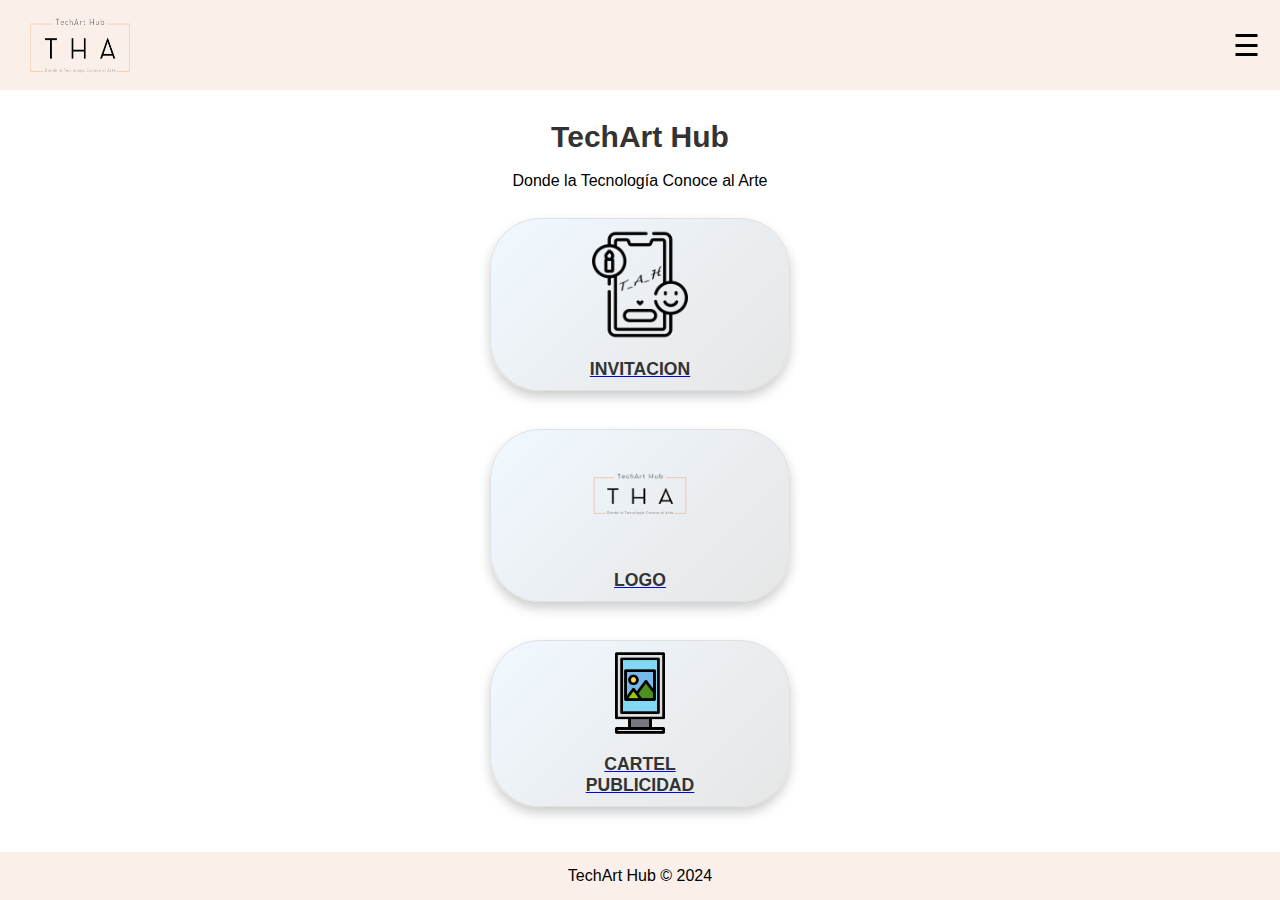
<file: index.html>
<!DOCTYPE html>
<html lang="es">
<head>
    <meta charset="UTF-8">
    <meta name="viewport" content="width=device-width, initial-scale=1.0">
    <title>TechArt Hub</title>
    <link rel="stylesheet" href="CSS/styles.css">
</head>
<body>
    <header>
        <img src="IMG/logo.png" alt="" class="logo">
        <nav>
            <button class="nav-toggle" aria-label="Toggle navigation">☰</button>
            <div class="nav-menu">
                <ul>
                    <li><a href="https://www.facebook.com/profile.php?id=61562823488842&mibextid=ZbWKwL">Contacto</a></li>
                    <li><a href="qs.html">¿Quienes Somos?</a></li>
                </ul>
            </div>
        </nav>
    </header>
    <main>
        <h1 class="TAH">TechArt Hub</h1><br>
        <p>Donde la Tecnología Conoce al Arte</p><br>

        <a href="SERVICIOS/invitacion/Index.html">
            <div id="in" class="in">
                <img src="IMG/invitacion.png" alt="100">
                <p><b>INVITACION</b></p>
            </div>
        </a>
        <br>
        <a href="SERVICIOS/logo.html">
            <div id="in" class="in">
                <img src="IMG/logo2.png" alt="100">
                <p><b>LOGO</b></p>
            </div>
        </a>
        <br>
        <a href="SERVICIOS/CP.html">
            <div id="car" class="car">
                <img src="IMG/cartel.png" alt="100" width="80" height="80">
                <p><b>CARTEL <br> PUBLICIDAD</b></p>
            </div>
        </a>
    </main>
    <footer>
        <p>TechArt Hub &copy; 2024</p>
    </footer>
    <script src="JS/scripts.js"></script>
</body>
</html>
</file>
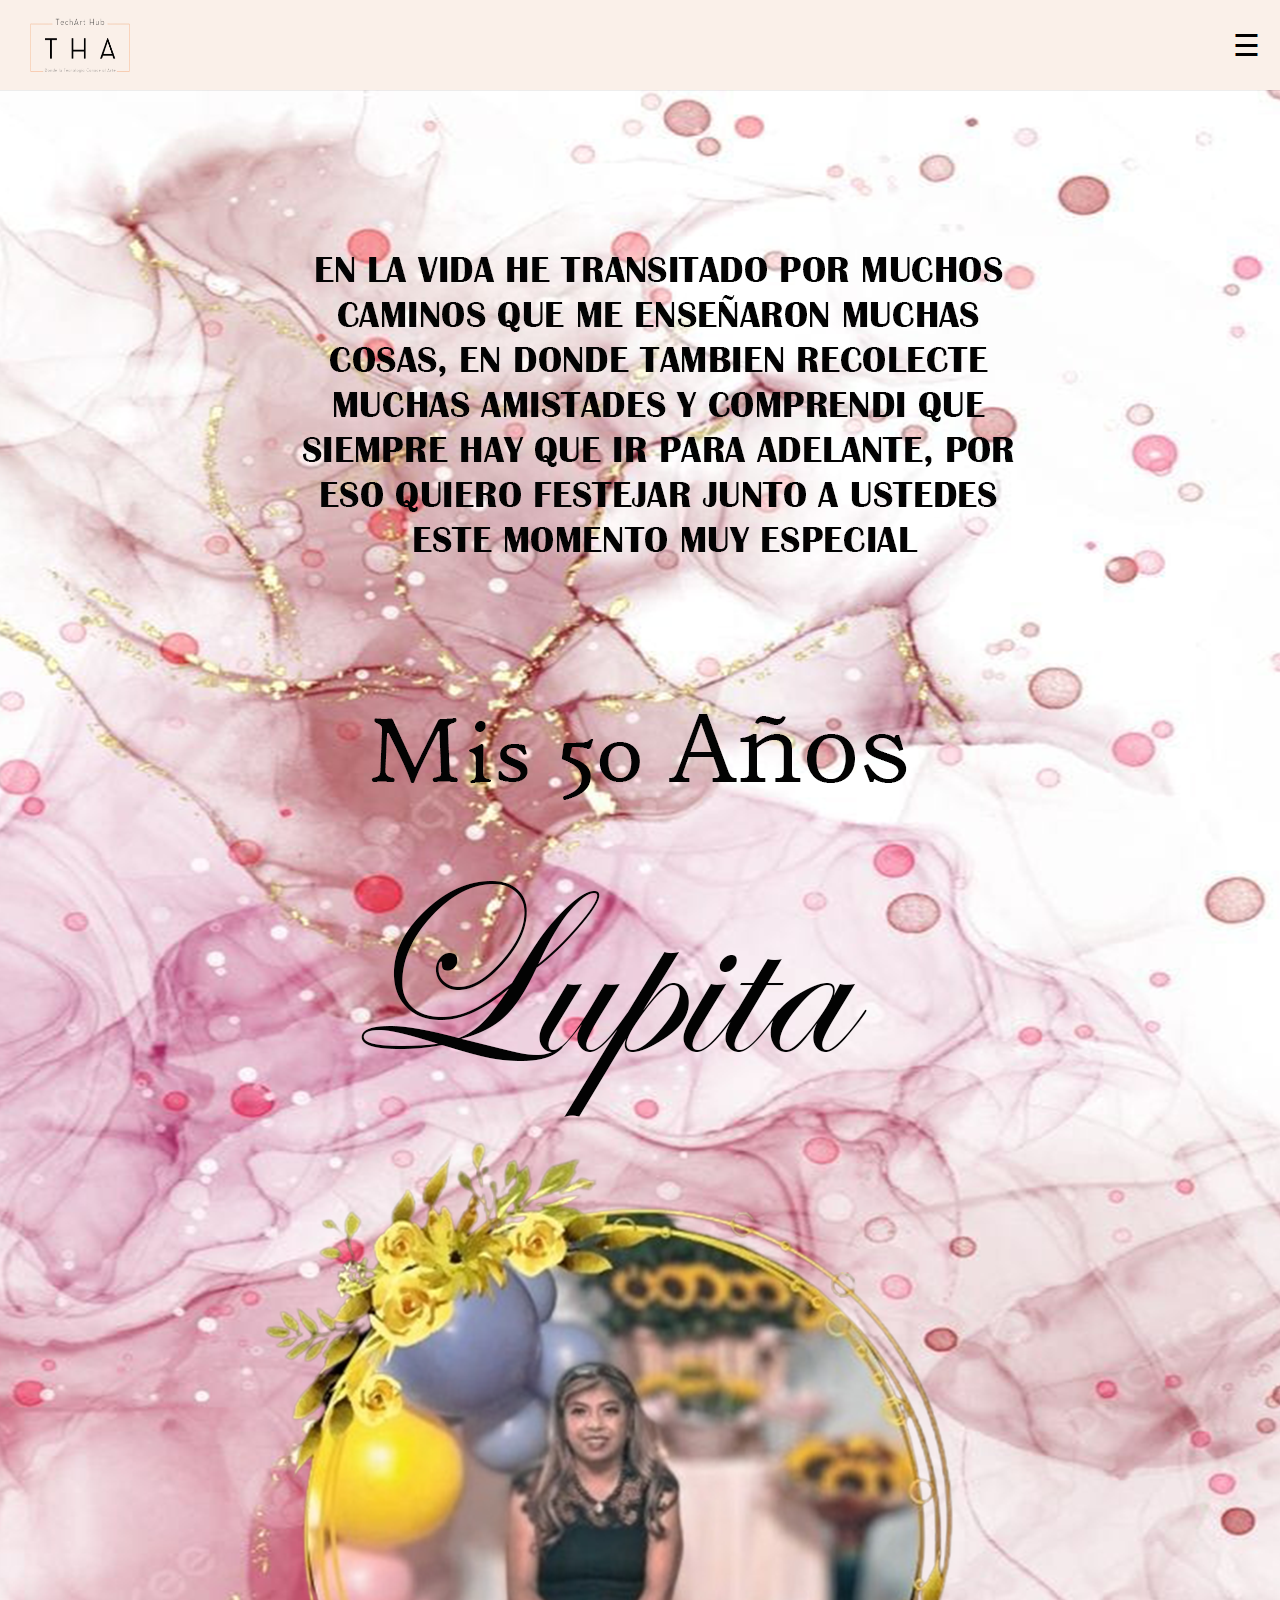
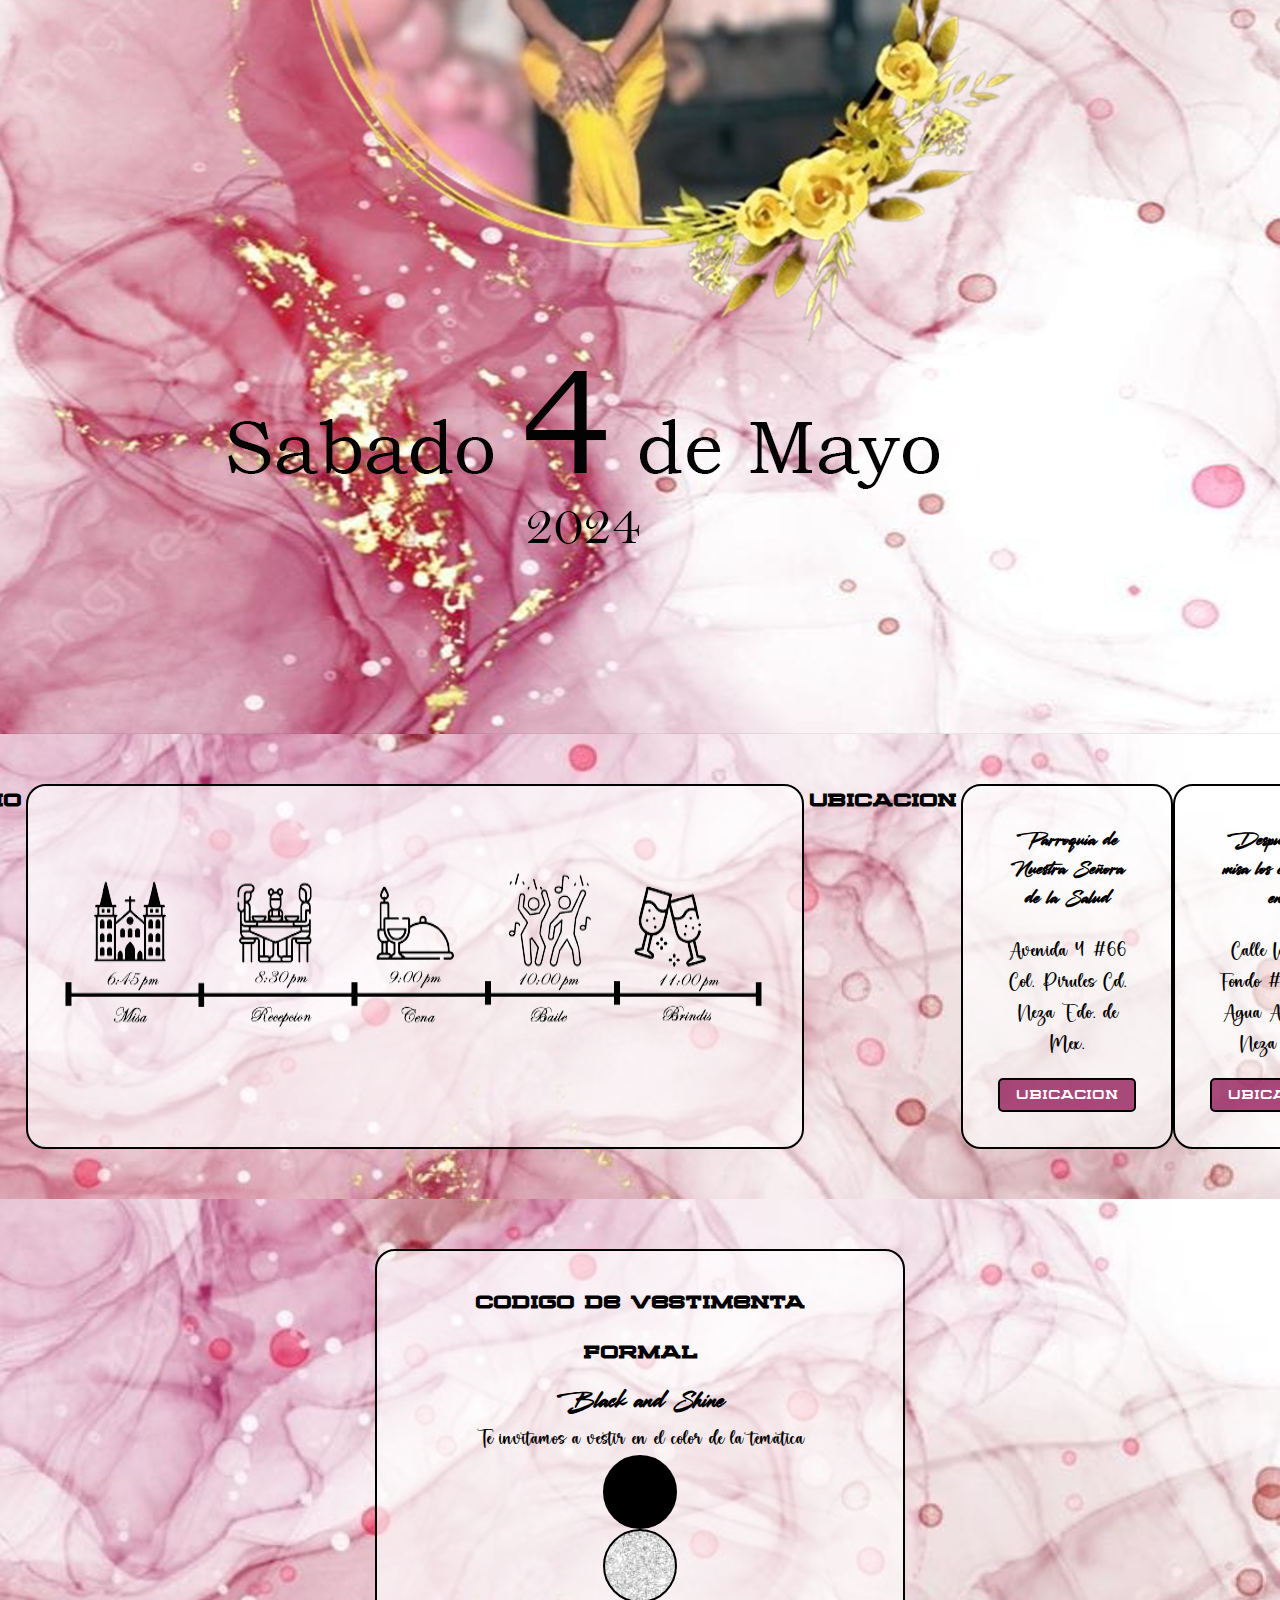
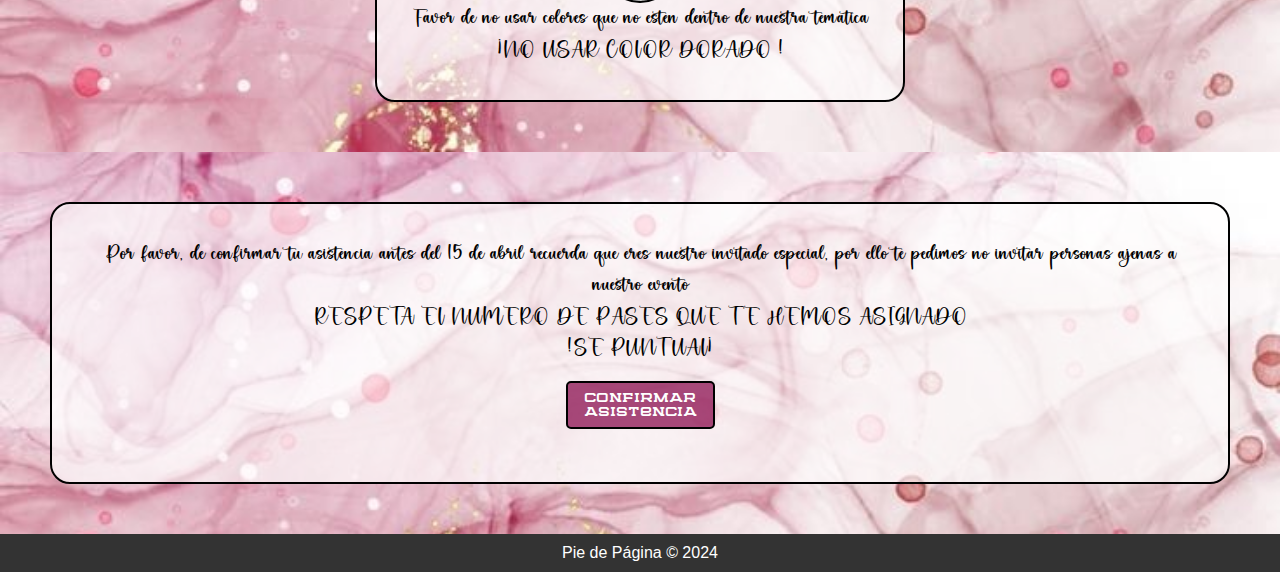
<file: SERVICIOS/invitacion/Index.html>
<!DOCTYPE html>
<html lang="es">
<head>
    <meta charset="UTF-8">
    <meta name="viewport" content="width=device-width, initial-scale=1.0">
    <title>TechArt Hub</title>
    <link rel="stylesheet" href="CSS/invitacion1.css">
    <link rel="stylesheet" href="CSS/invitacion.css">
    <link rel="stylesheet" href="CSS/text.css">
</head>
<body>
    <header>
        <img src="IMG/logo.png" alt="" class="logo">
        <nav>
            <button class="nav-toggle" aria-label="Toggle navigation">☰</button>
            <div class="nav-menu">
                <ul>
                    <li><a href="https://www.facebook.com/profile.php?id=61562823488842&mibextid=ZbWKwL">Contacto</a></li>
                    <li><a href="/TechArtHub.github.io">Inicio</a></li>
                </ul>
            </div>
        </nav>
    </header>
    <main>
        <div>
            <!-- --------- -->
            <section id="INICIO">
                <img src="IMG/invitacion.png">
            </section>
        
            <section id="INFORMACION">
                <h2>HORARIO</h2>
                <img src="IMG/linea.png">
                <h3>UBICACION</h3>
                <div id="iglecia">
                    <h4>Parroquia de Nuestra Señora de la Salud</h4>
                    <br>
                    <p>Avenida 4 #66 Col. Pirules Cd. Neza Edo. de Mex.</p>
                    <br>
                    <a href="https://maps.app.goo.gl/g1wb4tkPhvEtfM1P9" id="bot">UBICACION</a>
                </div>
                <br>
                <br>
                <div id="evento">
                    <h4>Despues de la misa los esperamos en:</h4>
                    <br>
                    <p>Calle Lado del Fondo #192 Col. Agua Azul Cd. Neza Mex.</p>
                    <br>
                    <a href="https://maps.app.goo.gl/f1De9fep7LTzXS377" id="bot">UBICACION</a>
                </div>
            </section>
        
            <section id="VESTIMENTA">
                <div>
                    <h2>CODIGO DE VESTIMENTA</h2>
                    <br>
                    <h3>FORMAL<h3>
                    <h4> Black and Shine</h4>
                    <P>Te invitamos a vestir en el color de la tematica</P>
                    <center><div class="cn"></div></center>
                    <center><div class="pl"></div></center>
                    <p>Favor de no usar colores que no estén dentro de nuestra temática </p>
                    <p>¡NO USAR COLOR  DORADO !</p>
                </div>
            </section>
            
            <section id="ASISTENCIA">
                <div>
                <p>
                    Por favor, de confirmar tu asistencia antes del 15 de abril
                    recuerda que eres nuestro invitado especial, por ello te pedimos 
                    no invitar personas ajenas a nuestro evento <br>
                    RESPETA EL NUMERO DE PASES QUE TE HEMOS ASIGNADO <BR>
                        !SE PUNTUAL¡
                </p>
                <br>
                <a href="invitacion/confirmacion.html" id="bot">CONFIRMAR <br> ASISTENCIA</a>
                <br><br>
            </div>
            </section>
            <!-- --------- -->
        </div>
    </main>
    <footer>
        <p>Pie de Página &copy; 2024</p>
    </footer>
    <script src="invitacion.js"></script>
</body>
</html>
</file>
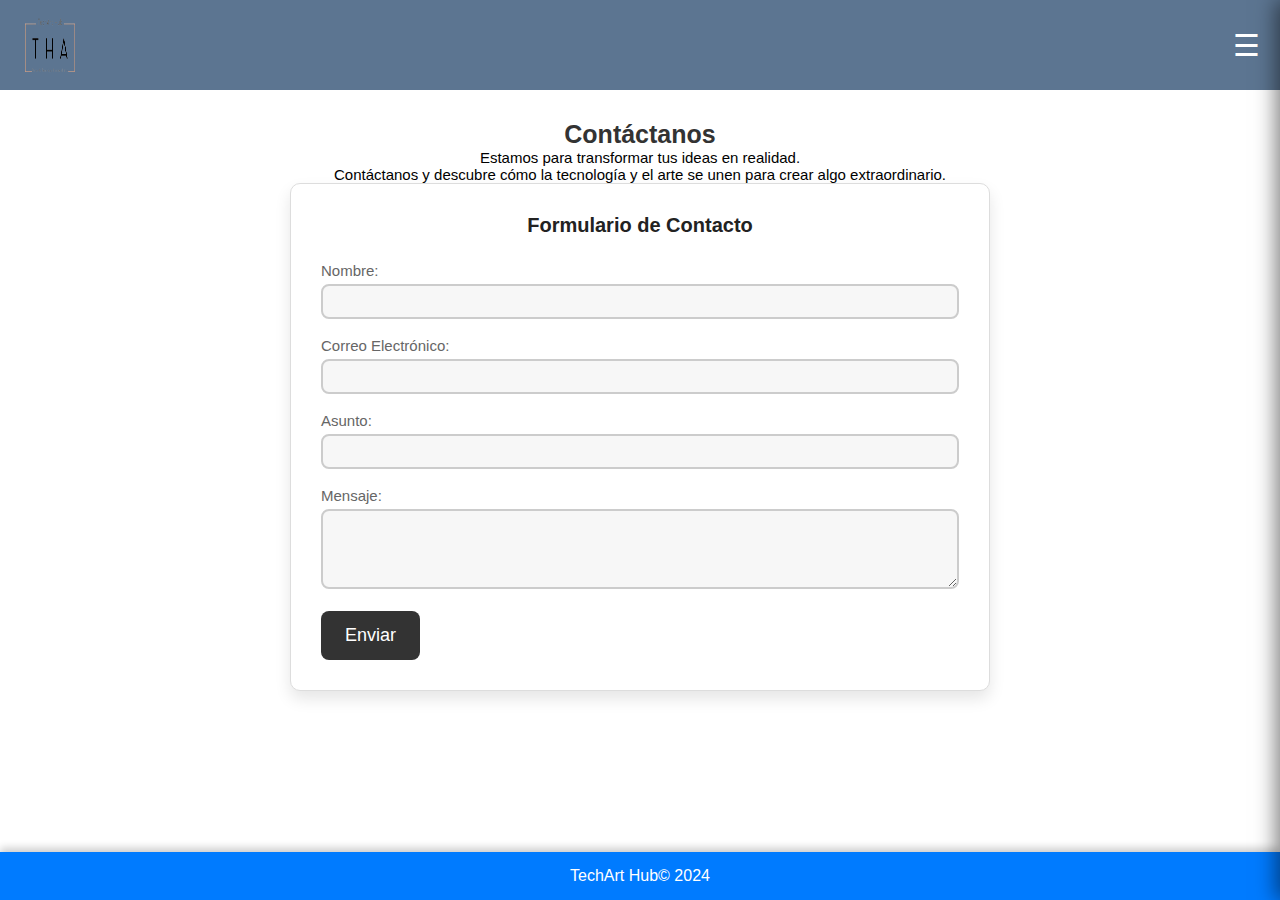
<file: contacto.html>
<!DOCTYPE html>
<html lang="es">
<head>
    <meta charset="UTF-8">
    <meta name="viewport" content="width=device-width, initial-scale=1.0">
    <title>TechArt Hub</title>
    <link rel="stylesheet" href="CSS/contacto.css">
</head>
<body>
    <header>
        <img src="IMG/logo.png" alt="Logo de TechArt Hub" class="logo">
        <nav>
            <button class="nav-toggle" aria-label="Toggle navigation">☰</button>
            <div class="nav-menu">
                <ul>
                    <li><a href="index.html">Inicio</a></li>
                    <li><a href="qs.html">¿Quiénes Somos?</a></li>
                </ul>
            </div>
        </nav>
    </header>
    <main>
        <h1 class="cont">Contáctanos</h1>
        <p>
            Estamos para transformar tus ideas en realidad. <br>
            Contáctanos y descubre cómo la tecnología y el arte se 
            unen para crear algo extraordinario.
        </p>

        <form id="contact-form" action="/enviar-formulario" method="post" class="contact-form">
            <fieldset>
                <legend>Formulario de Contacto</legend>
        
                <label for="nombre">Nombre:</label>
                <input type="text" id="nombre" name="nombre" required>
        
                <label for="email">Correo Electrónico:</label>
                <input type="email" id="email" name="email" required>
        
                <label for="asunto">Asunto:</label>
                <input type="text" id="asunto" name="asunto" required>
        
                <label for="mensaje">Mensaje:</label>
                <textarea id="mensaje" name="mensaje" rows="4" required></textarea>
        
                <button type="submit">Enviar</button>
            </fieldset>
        </form>
    </main>
    <footer>
        <p>TechArt Hub&copy; 2024</p>
    </footer>
    <script src="JS/contacto.js"></script>
</body>
</html>
</file>
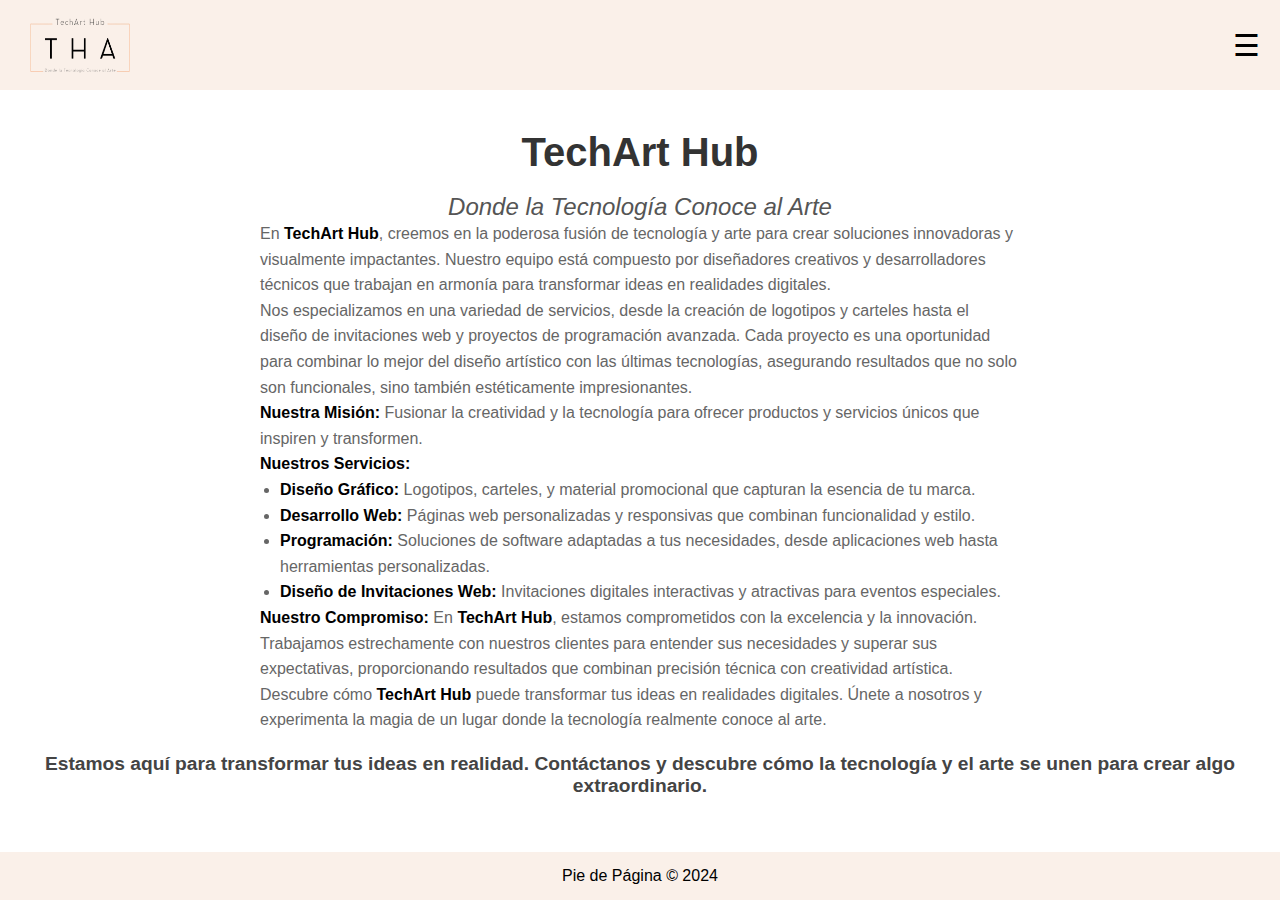
<file: qs.html>
<!DOCTYPE html>
<html lang="es">
<head>
    <meta charset="UTF-8">
    <meta name="viewport" content="width=device-width, initial-scale=1.0">
    <title>TechArt Hub</title>
    <link rel="stylesheet" href="CSS/qs.css">
</head>
<body>
    <header>
        <img src="IMG/logo.png" alt="TechArt Hub Logo" class="logo">
        <nav>
            <button class="nav-toggle" aria-label="Toggle navigation">☰</button>
            <div class="nav-menu" role="navigation">
                <ul>
                    <li><a href="index.html">Inicio</a></li>
                    <li><a href="https://www.facebook.com/profile.php?id=61562823488842&mibextid=ZbWKwL">Contacto</a></li>
                </ul>
            </div>
        </nav>
    </header>
    <main>
        <h1 class="TAH">TechArt Hub</h1>
        <br>
        <p class="tagline">Donde la Tecnología Conoce al Arte</p>
    
        <section class="description">
            <p>En <strong>TechArt Hub</strong>, creemos en la poderosa fusión de tecnología y arte para crear soluciones innovadoras y visualmente impactantes. Nuestro equipo está compuesto por diseñadores creativos y desarrolladores técnicos que trabajan en armonía para transformar ideas en realidades digitales.</p>
            <p>Nos especializamos en una variedad de servicios, desde la creación de logotipos y carteles hasta el diseño de invitaciones web y proyectos de programación avanzada. Cada proyecto es una oportunidad para combinar lo mejor del diseño artístico con las últimas tecnologías, asegurando resultados que no solo son funcionales, sino también estéticamente impresionantes.</p>
            <p><strong>Nuestra Misión:</strong> Fusionar la creatividad y la tecnología para ofrecer productos y servicios únicos que inspiren y transformen.</p>
            <p><strong>Nuestros Servicios:</strong></p>
            <ul>
                <li><strong>Diseño Gráfico:</strong> Logotipos, carteles, y material promocional que capturan la esencia de tu marca.</li>
                <li><strong>Desarrollo Web:</strong> Páginas web personalizadas y responsivas que combinan funcionalidad y estilo.</li>
                <li><strong>Programación:</strong> Soluciones de software adaptadas a tus necesidades, desde aplicaciones web hasta herramientas personalizadas.</li>
                <li><strong>Diseño de Invitaciones Web:</strong> Invitaciones digitales interactivas y atractivas para eventos especiales.</li>
            </ul>
            <p><strong>Nuestro Compromiso:</strong> En <strong>TechArt Hub</strong>, estamos comprometidos con la excelencia y la innovación. Trabajamos estrechamente con nuestros clientes para entender sus necesidades y superar sus expectativas, proporcionando resultados que combinan precisión técnica con creatividad artística.</p>
            <p>Descubre cómo <strong>TechArt Hub</strong> puede transformar tus ideas en realidades digitales. Únete a nosotros y experimenta la magia de un lugar donde la tecnología realmente conoce al arte.</p>
        </section>
    
        <p class="contact-msg">Estamos aquí para transformar tus ideas en realidad. Contáctanos y descubre cómo la tecnología y el arte se unen para crear algo extraordinario.</p>
    </main>
    
    <footer>
        <p>Pie de Página &copy; 2024</p>
    </footer>
    <script src="JS/scripts.js"></script>
</body>
</html>
</file>
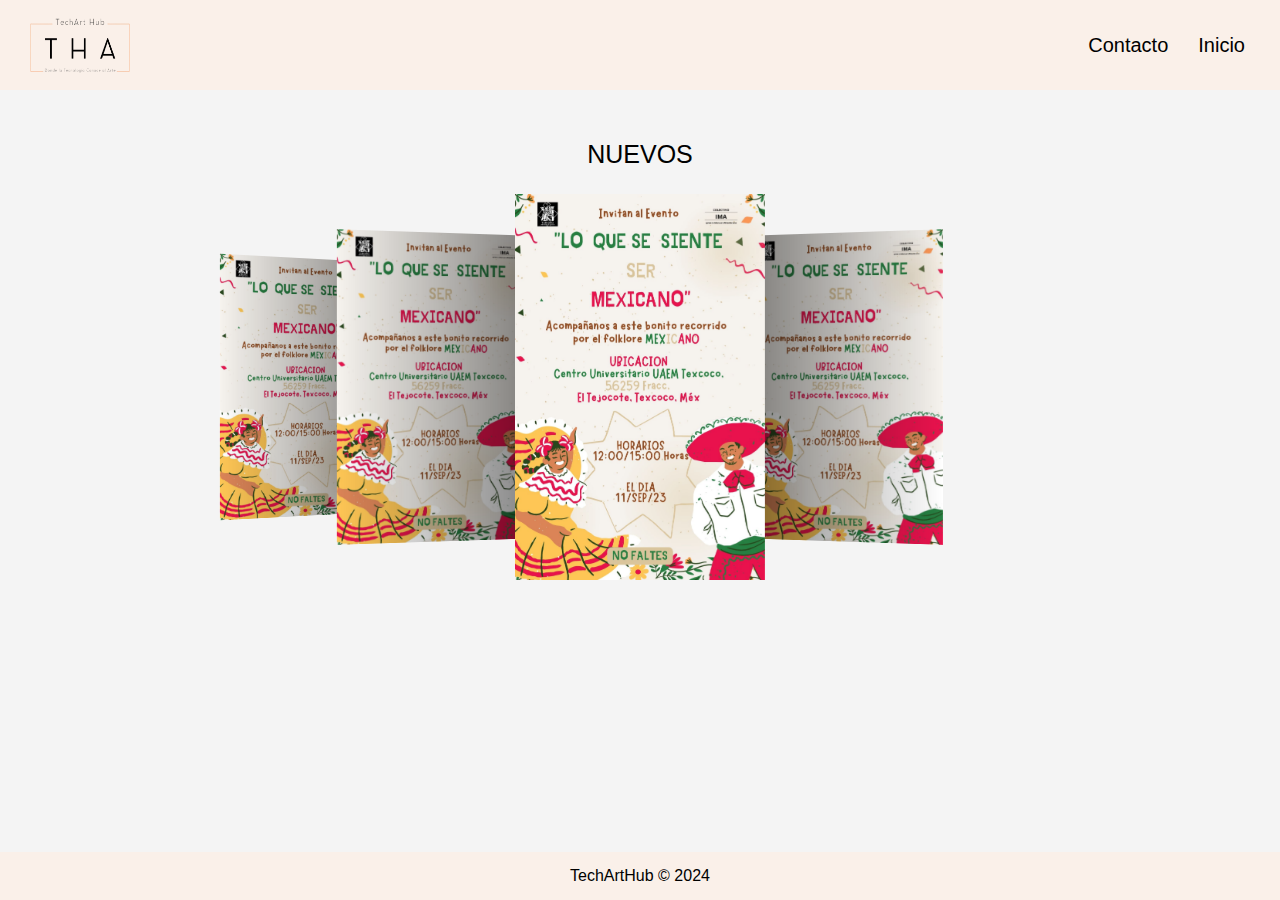
<file: SERVICIOS/CP.html>
<!DOCTYPE html>
<html lang="es">
<head>
    <meta charset="UTF-8">
    <meta name="viewport" content="width=device-width, initial-scale=1.0">
    <title>TechArt Hub</title>
    <link rel="stylesheet" href="https://cdn.jsdelivr.net/npm/swiper@9/swiper-bundle.min.css" />
    <link rel="stylesheet" href="https://cdnjs.cloudflare.com/ajax/libs/font-awesome/6.4.0/css/all.min.css"
     integrity="sha512-iecdLmaskl7CVkqkXNQ/ZH/XLlvWZOJyj7Yy7tcenmpD1ypASozpmT/E0iPtmFIB46ZmdtAc9eNBvH0H/ZpiBw==" 
     crossorigin="anonymous" referrerpolicy="no-referrer" />

     <link rel="preconnect" href="https://fonts.googleapis.com">
    <link rel="preconnect" href="https://fonts.gstatic.com" crossorigin>
    <link href="https://fonts.googleapis.com/css2?family=Satisfy&display=swap" rel="stylesheet">

    <link rel="stylesheet" href="CSS/cp.css">
</head>
<body>
    <header>
        <img src="IMG/logo.png" alt="" class="logo">
            <div class="nav-menu">
                <ul>
                    <li><a href="https://www.facebook.com/profile.php?id=61562823488842&mibextid=ZbWKwL">Contacto</a></li>
                    <li><a href="/TechArtHub.github.io"">Inicio</a></li>
                </ul>
            </div>
    </header>
    <main>
      <section class="movies conteiner">
          <h2>NUEVOS</h2>
          <div class="swiper mySwiper">
              <div class="swiper-wrapper">

                  <div class="swiper-slide">
                      <img src="IMG/1.jpg" alt="">
                  </div>

                  <div class="swiper-slide">
                      <img src="IMG/2.jpg" alt="">
                  </div>

                  <div class="swiper-slide">
                      <img src="IMG/3.jpg" alt="">
                  </div>

                  <div class="swiper-slide">
                      <img src="IMG/4.jpg" alt="">
                  </div>
              </div>
          </div>
      </section>
    </main>
    <footer>
        <p>TechArtHub &copy; 2024</p>
    </footer>
    <script src="https://cdn.jsdelivr.net/npm/swiper@9/swiper-bundle.min.js"></script>
    <script src="JS/cp.js"></script>
</body>
</html>
</file>
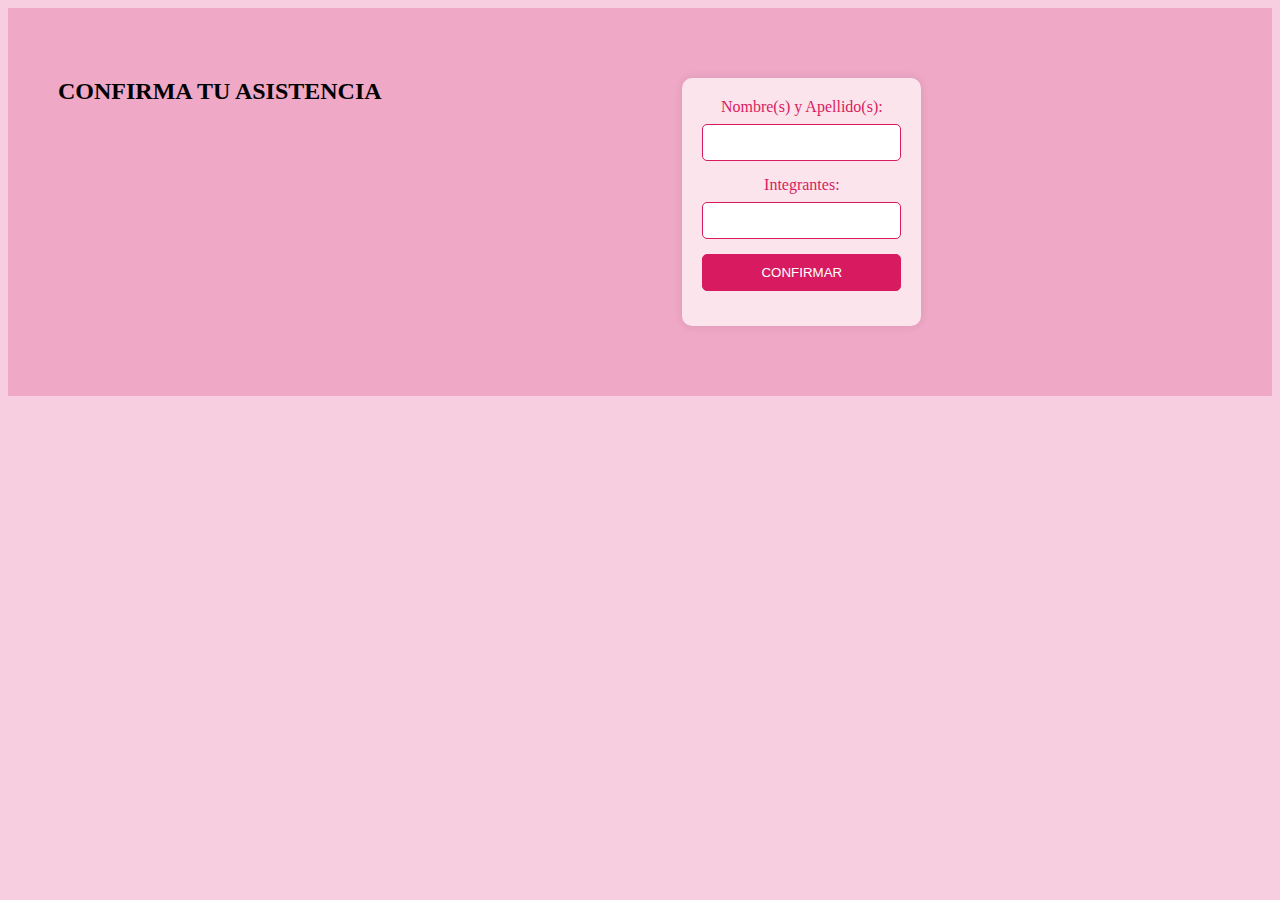
<file: SERVICIOS/invitacion/confirmacion.html>
<!DOCTYPE html>
<html lang="en">
<head>
    <meta charset="UTF-8">
    <meta name="viewport" content="width=device-width, initial-scale=1.0">
    <title>CONFIRMAR</title>
    <link rel="stylesheet" href="/SERVICIOS/invitacion/CSS/form.css">
</head>
<body>
<section id="ASISTENCIA">   
    <h2>CONFIRMA TU ASISTENCIA</h2>
    <!-- Formulario -->
    <form method="">
        <label for="noape">Nombre(s) y Apellido(s):</label>
        <input type="text" name="noape" required><br>

        <label for="NI">Integrantes:</label>
        <input type="number" name="NI" required><br>

        <input href="invitacion.html" type="submit" value="CONFIRMAR" name="enviar">
    </form>
    </section>
</body>
</html>
</file>
<file: CSS/styles.css>
* {
    margin: 0;
    padding: 0;
    box-sizing: border-box;
}

body {
    display: flex;
    flex-direction: column; 
    min-height: 100vh; 
    font-family: 'Arial', sans-serif; 
    background-color: #f4f4f4;
}

header {
    display: flex;
    justify-content: space-between; 
    align-items: center; 
    background-color: #faf0e9;
    color: white; 
    padding: 15px 20px; 
    position: relative; 
    box-shadow: 0 4px 8px rgba(0, 0, 0, 0);
}

header .logo {
    font-size: 10px;
    width: 120px;
    height: 60px;
}

header nav {
    position: relative;
}

header nav .nav-toggle {
    display: block;
    background: none;
    border: none;
    font-size: 30px;
    cursor: pointer;
    color: rgb(0, 0, 0); 
    z-index: 2;
    transition: color 0.3s;
}

header nav .nav-toggle:hover {
    color: #000000;
}

header nav .nav-menu {
    position: fixed;
    top: 0;
    right: 0;
    width: 320px;
    height: 100%;
    background-color: #FAF0E9;
    color: rgb(0, 0, 0);
    transform: translateX(100%);
    transition: transform 0.3s ease, box-shadow 0.3s ease;
    box-shadow: -4px 0 20px rgba(255, 255, 255, 0);
    z-index: 1;
    padding: 20px;
    overflow-y: auto;
}

header nav .nav-menu.show {
    transform: translateX(0);
    box-shadow: -4px 0 20px rgba(0, 0, 0, 0);
}

header nav .nav-menu ul {
    list-style: none;
    padding: 0;
    margin: 0;
}

header nav .nav-menu ul li {
    margin-bottom: 20px;
}

header nav .nav-menu ul li a {
    text-decoration: none;
    color: rgb(0, 0, 0);
    font-size: 20px;
    padding: 15px 20px;
    border-radius: 10px;
    display: block;
    transition: background-color 0.3s, color 0.3s;
}

header nav .nav-menu ul li a:hover {
    background-color: #495057;
    color: #f8f9fa;
}

main {
    flex: 1;
    padding: 20px;
    background-color: #fff;
}

.TAH {
  font-family: 'Arial', sans-serif;
  font-size: 30px;
  color: #333;
  text-align: center;
  margin-top: 10px;
}

main p {
    text-align: center;
}

footer {
    background-color: #faf0e9;
    color: rgb(0, 0, 0);
    padding: 15px 20px;
    text-align: center;
    margin-top: auto;
}

/* INVITACION */
#in.in {
    text-align: center;
    border: 1px solid #e0e0e0;
    border-radius: 50px;
    overflow: hidden;
    padding: 10px;
    background: linear-gradient(135deg, #f0f8ff, #e6e6e6);
    box-shadow: 0 6px 12px rgba(0, 0, 0, 0.2);
    max-width: 300px;
    margin: 10px auto;
    transition: transform 0.3s ease, box-shadow 0.3s ease, background 0.3s ease;
}

#in.in img {
    width: 40%; /* Ajusta el ancho de la imagen a un tamaño más pequeño */
    height: auto;
    border-radius: 8px;
    animation: rotateAndBrighten 2s infinite; /* Aplica la animación infinita por defecto */
}

#in.in p {
    font-size: 1.1em;
    color: #333;
    font-weight: bold;
    margin-top: 15px;
    margin-bottom: 0;
    text-transform: uppercase;
}

#in.in:hover {
    transform: translateY(-5px);
    box-shadow: 0 10px 20px rgba(0, 0, 0, 0.3);
    background: linear-gradient(135deg, #e6f7ff, #d9d9d9);
}

/* Animación infinita para la imagen */
@keyframes rotateAndBrighten {
    0% {
        transform: rotate(0deg);
        filter: brightness(100%);
    }
    50% {
        transform: rotate(10deg);
        filter: brightness(110%);
    }
    100% {
        transform: rotate(0deg);
        filter: brightness(100%);
    }
}


/* CARTEL */
#car.car {
    text-align: center;
    border: 1px solid #e0e0e0;
    border-radius: 50px;
    overflow: hidden;
    padding: 10px;
    background: linear-gradient(135deg, #f0f8ff, #e6e6e6);
    box-shadow: 0 6px 12px rgba(0, 0, 0, 0.2);
    max-width: 300px;
    margin: 10px auto;
    transition: transform 0.3s ease, box-shadow 0.3s ease, background 0.3s ease;
}

#car.car img {
    width: 30%; /* Ajusta el ancho de la imagen a un tamaño más pequeño */
    height: auto;
    border-radius: 8px;
    animation: rotateAndBrighten 2s infinite; /* Aplica la animación infinita por defecto */
}

#car.car p {
    font-size: 1.1em;
    color: #333;
    font-weight: bold;
    margin-top: 15px;
    margin-bottom: 0;
    text-transform: uppercase;
}

#car.car:hover {
    transform: translateY(-5px);
    box-shadow: 0 10px 20px rgba(0, 0, 0, 0.3);
    background: linear-gradient(135deg, #e6f7ff, #d9d9d9);
}

/* Animación infinita para la imagen */
@keyframes rotateAndBrighten {
    0% {
        transform: rotate(0deg);
        filter: brightness(100%);
    }
    50% {
        transform: rotate(10deg);
        filter: brightness(110%);
    }
    100% {
        transform: rotate(0deg);
        filter: brightness(100%);
    }
}
</file>
<file: SERVICIOS/invitacion/CSS/invitacion1.css>
/* Estilos generales */
* {
    margin: 0;
    padding: 0;
    box-sizing: border-box;
}

body {
    display: flex;
    flex-direction: column;
    min-height: 100vh;
    font-family: 'Arial', sans-serif;
    background-color: #f4f4f4;
}

/* Estilos del header */
header {
    display: flex;
    justify-content: space-between;
    align-items: center;
    background-color: #faf0e9;
    color: white;
    padding: 15px 20px;
    position: relative;
    box-shadow: 0 4px 8px rgba(0, 0, 0, 0);
}

header .logo {
    font-size: 10px;
    width: 120px;
    height: 60px;
}

header nav {
    position: relative;
}

header nav .nav-toggle {
    display: block;
    background: none;
    border: none;
    font-size: 30px;
    cursor: pointer;
    color: rgb(0, 0, 0);
    z-index: 2;
    transition: color 0.5s;
}

header nav .nav-toggle:hover {
    color: #000000;
}

header nav .nav-menu {
    position: fixed;
    top: 0;
    right: 0;
    width: 320px;
    height: 100%;
    background-color: #FAF0E9;
    color: white;
    transform: translateX(100%);
    transition: transform 0.3s ease, box-shadow 0.3s ease;
    box-shadow: -4px 0 20px rgba(0, 0, 0, 0);
    z-index: 1;
    padding: 20px;
    overflow-y: auto;
}

header nav .nav-menu.show {
    transform: translateX(0);
    box-shadow: -4px 0 20px rgba(255, 255, 255, 0.3);
}

header nav .nav-menu ul {
    list-style: none;
    padding: 0;
    margin: 0;
}

header nav .nav-menu ul li {
    margin-bottom: 20px;
}

header nav .nav-menu ul li a {
    text-decoration: none;
    color: rgb(0, 0, 0);
    font-size: 20px;
    padding: 15px 20px;
    border-radius: 10px;
    display: block;
    transition: background-color 0.3s, color 0.3s;
}

header nav .nav-menu ul li a:hover {
    background-color: #495057;
    color: #f8f9fa;
}


/* Estilos del footer */
footer {
    background-color: #faf0e9;
    color: rgb(0, 0, 0);
    padding: 15px 20px;
    text-align: center;
    margin-top: auto;
}
</file>
<file: SERVICIOS/invitacion/CSS/text.css>
@font-face{
    font-family: them;
    src: url(/SERVICIOS/invitacion/FUEN/cydoniacentury.ttf);
}
@font-face{
    font-family: moora;
    src: url(/SERVICIOS/invitacion/FUEN/Barett\ Street.ttf);
}
@font-face{
    font-family: ala;
    src: url(/SERVICIOS/invitacion/FUEN/Barett\ Street.ttf);
}
@font-face{
    font-family: mini;
    src: url(/SERVICIOS/invitacion/FUEN/Country\ Wedding.ttf);
}

#INFORMACION h3{
    padding: 5px;
    font-size: 30px;
    font-family: them;
}
#INFORMACION h2{
    padding: 5px;
    font-size: 30px;
    font-family: them;
}
#INFORMACION h4{
    padding: 5px;
    font-size: 20px;
    font-family: moora;
}

#INFORMACION p{
    font-size: 28px;
    font-family: mini;
}
#INFORMACION a{
    font-size: 20px;
    font-family: them;
}

#VESTIMENTA h2{
    padding: 5px;
    font-size: 30px;
    font-family: them;
}
#VESTIMENTA h3{
    padding: 5px;
    font-size: 30px;
    font-family: them;
}
#VESTIMENTA h4{
    padding: 5px;
    font-size: 25px;
    font-family: moora;
}
#VESTIMENTA p{
    font-size: 28px;
    font-family: mini;
}
#ASISTENCIA a{
    font-size: 20px;
    font-family: them;
}
#ASISTENCIA p{
    font-size: 28px;
    font-family: mini;
}
</file>
<file: CSS/contacto.css>
* {
    margin: 0;
    padding: 0;
    box-sizing: border-box;
}

body {
    display: flex;
    flex-direction: column;
    min-height: 100vh;
    font-family: 'Arial', sans-serif;
    background-color: #f4f4f4;
}

header {
    display: flex;
    justify-content: space-between;
    align-items: center;
    background-color: #5c7591;
    color: white;
    padding: 15px 20px;
    box-shadow: 0 4px 8px rgba(0, 0, 0, 0.2);
}

header .logo {
    width: 60px;
    height: 60px;
}

header nav {
    position: relative;
}

header nav .nav-toggle {
    background: none;
    border: none;
    font-size: 30px;
    cursor: pointer;
    color: white;
    z-index: 2;
    transition: color 0.3s;
}

header nav .nav-toggle:hover {
    color: #e0e0e0;
}

header nav .nav-menu {
    position: fixed;
    top: 0;
    right: 0;
    width: 320px;
    height: 100%;
    background-color: #343a40;
    color: white;
    transform: translateX(100%);
    transition: transform 0.3s ease, box-shadow 0.3s ease;
    box-shadow: -4px 0 20px rgba(0, 0, 0, 0.5);
    z-index: 1;
    padding: 20px;
    overflow-y: auto;
}

header nav .nav-menu.show {
    transform: translateX(0);
    box-shadow: -4px 0 20px rgba(0, 0, 0, 0.3);
}

header nav .nav-menu ul {
    list-style: none;
    padding: 0;
    margin: 0;
}

header nav .nav-menu ul li {
    margin-bottom: 20px;
}

header nav .nav-menu ul li a {
    text-decoration: none;
    color: white;
    font-size: 20px;
    padding: 15px 20px;
    border-radius: 10px;
    display: block;
    transition: background-color 0.3s, color 0.3s;
}

header nav .nav-menu ul li a:hover {
    background-color: #495057;
    color: #f8f9fa;
}

main {
    flex: 1;
    padding: 20px;
    background-color: #fff;
}

.cont {
    font-size: 25px;
    color: #333;
    text-align: center;
    margin-top: 10px;
}

main p {
    font-size: 15px;
    text-align: center;
}

footer {
    background-color: #007bff;
    color: white;
    padding: 15px 20px;
    text-align: center;
    margin-top: auto;
    box-shadow: 0 -4px 8px rgba(0, 0, 0, 0.2);
}

/* Estilo del formulario */
.contact-form {
    max-width: 700px;
    margin: 0 auto;
    padding: 30px;
    background-color: #ffffff;
    border: 1px solid #ddd;
    border-radius: 10px;
    box-shadow: 0 8px 16px rgba(0, 0, 0, 0.1);
}

.contact-form fieldset {
    border: none;
    padding: 0;
}

.contact-form legend {
    text-align: center;
    font-size: 20px;
    font-weight: bold;
    margin-bottom: 25px;
    color: #222;
}

.contact-form label {
    display: block;
    font-size: 15px;
    margin-bottom: 5px;
    color: #666;
}

.contact-form input[type="text"],
.contact-form input[type="email"],
.contact-form textarea {
    width: 100%;
    padding: 8px;
    margin-bottom: 18px;
    border: 2px solid #ccc;
    border-radius: 8px;
    background-color: #f7f7f7;
}

.contact-form button {
    background-color: #333;
    color: #fff;
    border: none;
    padding: 14px 24px;
    border-radius: 8px;
    font-size: 18px;
    cursor: pointer;
    transition: background-color 0.3s ease, box-shadow 0.3s ease;
}

.contact-form button:hover {
    background-color: #555;
    box-shadow: 0 4px 8px rgba(0, 0, 0, 0.2);
}
</file>
<file: SERVICIOS/CSS/cp.css>
* {
  margin: 0;
  padding: 0;
  box-sizing: border-box;
}

body {
  display: flex;
  flex-direction: column; 
  min-height: 100vh; 
  font-family: 'Arial', sans-serif; 
  background-color: #f4f4f4;
}

/*SLIDER EVENTOS*/
.movies {
  padding: 50px 40px 150px 40px;
}
.movies h2{
  text-align: center;
  font-size: 25px;
  font-weight: 300;
  margin-bottom: 25px;
}

.swiper{
  width: 100%;
}
.swiper-slide{
  background-position: center;
  background-size: cover;
  width: 250px;
}
.swiper-slide img{
  display: block;
  width: 100%;
}

/* <----------------------------------> */
header {
  display: flex;
  justify-content: space-between; 
  align-items: center; 
  background-color: #faf0e9;
  color: rgba(0, 0, 0, 0.979); 
  padding: 15px 20px; 
  box-shadow: 0 4px 8px rgba(0, 0, 0, 0);
}

header .logo {
  width: 120px;
  height: 60px;
}

header .nav-menu {
  display: flex;
  gap: 20px; /* Espacio entre los elementos de navegación */
}

header .nav-menu ul {
  display: flex;
  list-style: none;
  padding: 0;
  margin: 0;
}

header .nav-menu ul li {
  margin: 0;
}

header .nav-menu ul li a {
  text-decoration: none;
  color: rgb(0, 0, 0);
  font-size: 20px;
  padding: 10px 15px;
  border-radius: 10px;
  transition: background-color 0.3s, color 0.3s;
}

header .nav-menu ul li a:hover {
  background-color: #495057;
  color: #f8f9fa;
}

footer {
  background-color: #faf0e9;
  color: rgb(0, 0, 0);
  padding: 15px 20px;
  text-align: center;
  margin-top: auto;

}
</file>
<file: SERVICIOS/invitacion/CSS/form.css>
body{
    background-color: rgba(215, 35, 113, 0.225);  
}
/*ASISTENCIA*/
#ASISTENCIA{
    padding: 50px 50px;
    display: flex;
    justify-content: center;
    text-align: center;
    background-color: rgba(215, 35, 113, 0.225);
}
form {
    margin: 20px auto;
    padding: 20px;
    background-color: #fce4ec; /* Fondo rosa claro */
    border-radius: 10px;
    box-shadow: 0 0 10px rgba(0, 0, 0, 0.1);
  }
  
  label {
    display: block;
    margin-bottom: 8px;
    color: #d81b60; /* Texto rosa oscuro */
  }
  
  input {
    width: 100%;
    padding: 10px;
    margin-bottom: 15px;
    border: 1px solid #d81b60; /* Borde rosa oscuro */
    border-radius: 5px;
    box-sizing: border-box;
  }
  
  input[type="submit"] {
    background-color: #d81b60; /* Botón rosa oscuro */
    color: #ffffff; /* Texto blanco */
    cursor: pointer;
  }
  
  input[type="submit"]:hover {
    background-color: #ad1457; /* Color más oscuro al pasar el mouse */
  }
  
/*RESPONSIVE*/
@media (max-width: 760px) {
    /*ASISTENCIA*/
    #ASISTENCIA{
        flex-direction: column;
    }
}
</file>
<file: SERVICIOS/invitacion/CSS/invitacion.css>
/*RESET*/
*{
    margin: 0;
    padding: 0;
    font-family: Verdana, Geneva, Tahoma, sans-serif;
}


/*ININCIO*/
#INICIO{
    background-image: url(/SERVICIOS/invitacion/IMG/invitacion.png);
    background-position: center center;
    background-repeat: no-repeat;
    background-size: cover;
    display: flex;
    justify-content: center;
    text-align: center;
}
/*INFORMACION*/
#INFORMACION{
  padding: 50px 50px;
  display: flex;
  justify-content: center;
  text-align: center;
  background-color: rgba(215, 35, 113, 0.225);
  
  background-image: url(/SERVICIOS/invitacion/IMG/fondo.jpg);
    background-position: center center;
    background-repeat: no-repeat;
    background-size: cover;
    display: flex;
    justify-content: center;
    text-align: center;
}
#INFORMACION img{
    background-position: center center;
    background-repeat: no-repeat;
    background-size: cover;
    display: flex;
    justify-content: center;
    text-align: center;

    background-color: rgba(255, 255, 255, 0.648);
    text-align: center;
    border-radius: 20px;
    border: 2px solid black;
}
#iglecia{
    background-color: rgba(255, 255, 255, 0.648);
    text-align: center;
    padding: 35px;
    border-radius: 20px;
    border: 2px solid black;
}
#evento{
    background-color: rgba(255, 255, 255, 0.648);
    text-align: center;
    padding: 35px;
    border-radius: 20px;
    border: 2px solid black;
}

#bot{
        display: inline-block;
        padding: 8px 16px;
        font-size: 16px;
        text-align: center;
        text-decoration: none;
        background-color: rgba(142, 22, 84, 0.768);
        color: #ffffff;
        border-radius: 5px;
        border: 2px solid #000000;
        cursor: pointer;      
}
#bot:active {
    transform: scale(0.95);
  }
  
  @keyframes pulseButton {
    0%, 100% {
      transform: scale(1);
    }
    50% {
      transform: scale(1.1);
    }
  }
  
  #bot {
    animation: pulseButton 2s infinite;
  }
  
  
/*VESTIMENTA */
#VESTIMENTA{
  padding: 50px 50px;
  display: flex;
  justify-content: center;
  text-align: center;
  background-color: rgba(215, 35, 113, 0.225);

  background-image: url(/SERVICIOS/invitacion/IMG/fondo.jpg);
  background-position: center center;
  background-repeat: no-repeat;
  background-size: cover;
  display: flex;
  justify-content: center;
  text-align: center;
}
#VESTIMENTA div{
  background-color: rgba(255, 255, 255, 0.648);
    text-align: center;
    padding: 35px;
    border-radius: 20px;
    border: 2px solid black;
    
}
#VESTIMENTA .cn{
  display: flex;
  border-radius: 50%;
  width: 2px;
  height: 2px;
  background-color: rgb(0, 0, 0);
}
#VESTIMENTA .pl{
  display: flex;
  border-radius: 50%;
  width: 2px;
  height: 2px;
  background-image: url(/SERVICIOS/invitacion/IMG/pl.jpg);
}

/*ASISTENCIA*/
#ASISTENCIA{
  padding: 50px 50px;
  display: flex;
  justify-content: center;
  text-align: center;
  background-color: rgba(215, 35, 113, 0.225);

  background-image: url(/SERVICIOS/invitacion/IMG/fondo.jpg);
  background-position: center center;
  background-repeat: no-repeat;
  background-size: cover;
  display: flex;
  justify-content: center;
  text-align: center;
}
#ASISTENCIA div{
  background-color: rgba(255, 255, 255, 0.648);
    text-align: center;
    padding: 35px;
    border-radius: 20px;
    border: 2px solid black;
}

form {
    max-width: 400px;
    margin: 20px auto;
    padding: 20px;
    background-color: #fce4ec; /* Fondo rosa claro */
    border-radius: 10px;
    box-shadow: 0 0 10px rgba(0, 0, 0, 0.1);
  }
  
  label {
    display: block;
    margin-bottom: 8px;
    color: #d81b60; /* Texto rosa oscuro */
  }
  
  input {
    width: 100%;
    padding: 10px;
    margin-bottom: 15px;
    border: 1px solid #d81b60; /* Borde rosa oscuro */
    border-radius: 5px;
    box-sizing: border-box;
  }
  
  input[type="submit"] {
    background-color: #d81b60; /* Botón rosa oscuro */
    color: #ffffff; /* Texto blanco */
    cursor: pointer;
  }
  
  input[type="submit"]:hover {
    background-color: #ad1457; /* Color más oscuro al pasar el mouse */
  }
  

  footer {
    background-color: #333;
    color: #fff;
    text-align: center;
    padding: 10px;
    bottom: 0;
    width: 100%;
}

footer a {
    color: #fff;
    text-decoration: none;
}

footer a:hover {
    text-decoration: underline;
}
/*RESPONSIVE*/
@media (max-width: 800px) {
    /*INICIO*/
    #INICIO{
        flex-direction: column;
    }

    /*INFORMACION*/
    #INFORMACION{
        flex-direction: column;
    }

    /*VESTIMENTA*/
    #VESTIMENTA{
        flex-direction: column;
    }

    /*ASISTENCIA*/
    #ASISTENCIA{
        flex-direction: column;
    }
}
</file>
<file: CSS/qs.css>
/* Reseteo de estilos básicos */
* {
    margin: 0;
    padding: 0;
    box-sizing: border-box;
}

body {
    display: flex;
    flex-direction: column; 
    min-height: 100vh; 
    font-family: 'Arial', sans-serif; 
    background-color: #f4f4f4;
}

header {
    display: flex;
    justify-content: space-between; 
    align-items: center; 
    background-color: #faf0e9;
    color: white; 
    padding: 15px 20px; 
    position: relative; 
    box-shadow: 0 4px 8px rgba(0, 0, 0, 0);
}

header .logo {
    width: 120px;
    height: 60px;
}

header nav {
    position: relative;
}

header nav .nav-toggle {
    background: none;
    border: none;
    font-size: 30px;
    cursor: pointer;
    color: rgb(0, 0, 0); 
    z-index: 2;
    transition: color 0.3s;
}

header nav .nav-toggle:hover {
    color: #000000;
}

header nav .nav-menu {
    position: fixed;
    top: 0;
    right: 0;
    width: 320px;
    height: 100%;
    background-color: #FAF0E9;
    color: rgb(0, 0, 0);
    transform: translateX(100%);
    transition: transform 0.3s ease, box-shadow 0.3s ease;
    box-shadow: -4px 0 20px rgba(0, 0, 0, 0);
    z-index: 1;
    padding: 20px;
    overflow-y: auto;
}

header nav .nav-menu.show {
    transform: translateX(0);
    box-shadow: -4px 0 20px rgba(0, 0, 0, 0);
}

header nav .nav-menu ul {
    list-style: none;
    padding: 0;
    margin: 0;
}

header nav .nav-menu ul li {
    margin-bottom: 20px;
}

header nav .nav-menu ul li a {
    text-decoration: none;
    color: rgb(0, 0, 0);
    font-size: 20px;
    padding: 15px 20px;
    border-radius: 10px;
    display: block;
    transition: background-color 0.3s, color 0.3s;
}

header nav .nav-menu ul li a:hover {
    background-color: #495057;
    color: #f8f9fa;
}

main {
    flex: 1;
    padding: 20px;
    background-color: #fff;
}

.TAH {
    font-size: 2.5em; /* Ajustado para una mejor visibilidad */
    color: #333;
    text-align: center;
    margin-top: 20px; /* Espacio ajustado para mejor apariencia */
}

.tagline {
    font-size: 1.5em;
    color: #555;
    text-align: center;
    font-style: italic;
}

.description {
    font-size: 1em;
    line-height: 1.6;
    color: #666;
    max-width: 800px;
    margin: 0 auto;
    padding: 0 20px;
}

.description strong {
    color: #000; /* Ajustado para destacar en el texto */
}

ul {
    list-style-type: disc;
    margin-left: 20px;
}

.contact-msg {
    font-size: 1.2em;
    color: #444;
    text-align: center;
    margin-top: 20px;
    font-weight: bold;
}

footer {
    background-color: #faf0e9;
    color: rgb(0, 0, 0);
    padding: 15px 20px;
    text-align: center;
    margin-top: auto;
}
</file>
